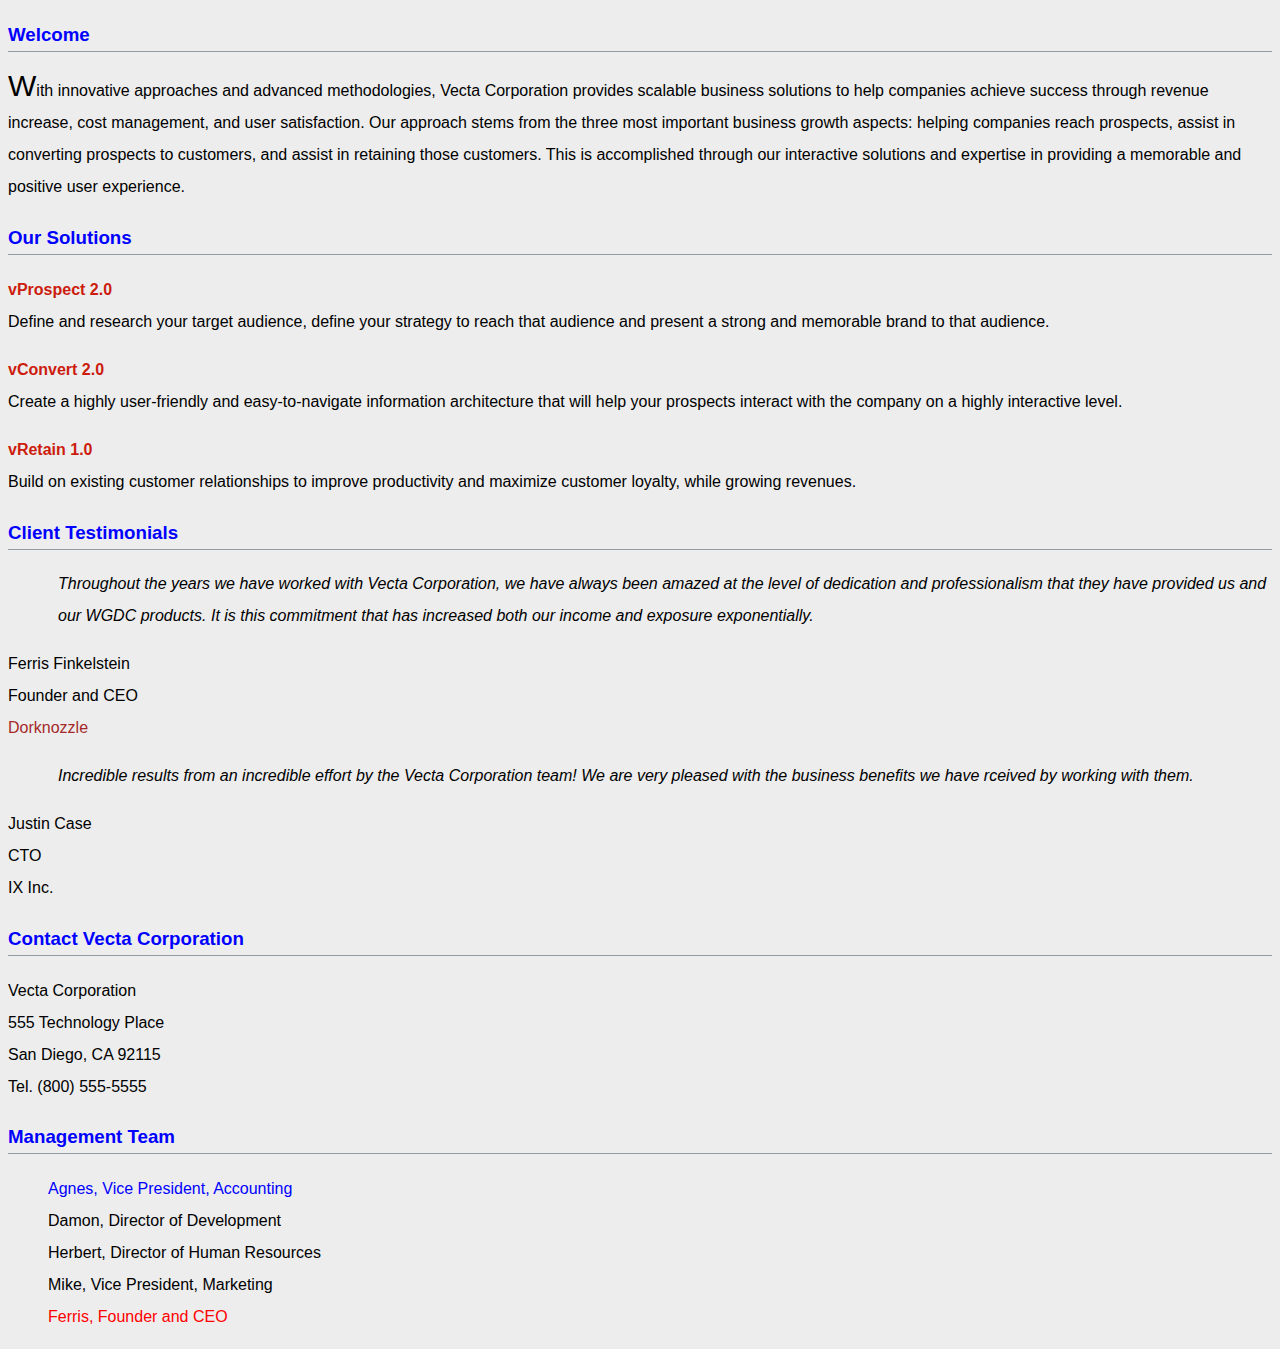
<file: part1/index.html>
<!DOCTYPE html>
<html lang="en">
  <head>
    <meta charset="utf-8" />
    <title>Welcome to Vecta Corp.</title>

    <link href="styles/styles.css" rel="stylesheet" />
  </head>

  <body>
    <h3>Welcome</h3>

    <p id="intro">
      With innovative approaches and advanced methodologies, Vecta Corporation
      provides scalable business solutions to help companies achieve success
      through revenue increase, cost management, and user satisfaction. Our
      approach stems from the three most important business growth aspects:
      helping companies reach prospects, assist in converting prospects to
      customers, and assist in retaining those customers. This is accomplished
      through our interactive solutions and expertise in providing a memorable
      and positive user experience.
    </p>

    <h3>Our Solutions</h3>

    <p class="solution">
      vProspect 2.0<br />
      Define and research your target audience, define your strategy to reach
      that audience and present a strong and memorable brand to that audience.
    </p>

    <p class="solution">
      vConvert 2.0<br />
      Create a highly user-friendly and easy-to-navigate information
      architecture that will help your prospects interact with the company on a
      highly interactive level.
    </p>

    <p class="solution">
      vRetain 1.0<br />
      Build on existing customer relationships to improve productivity and
      maximize customer loyalty, while growing revenues.
    </p>

    <h3>Client Testimonials</h3>

    <p id="testimonial1">
      Throughout the years we have worked with Vecta Corporation, we have always
      been amazed at the level of dedication and professionalism that they have
      provided us and our WGDC products. It is this commitment that has
      increased both our income and exposure exponentially.
    </p>
    <p>
      Ferris Finkelstein<br />
      Founder and CEO<br />
      <a href="http://www.dorknozzle.com">Dorknozzle</a>
    </p>

    <p id="testimonial2">
      Incredible results from an incredible effort by the Vecta Corporation
      team! We are very pleased with the business benefits we have rceived by
      working with them.
    </p>
    <p>
      Justin Case<br />
      CTO<br />
      IX Inc.
    </p>

    <h3>Contact Vecta Corporation</h3>

    <p>
      Vecta Corporation<br />
      555 Technology Place<br />
      San Diego, CA 92115<br />
      Tel. (800) 555-5555
    </p>

    <h3>Management Team</h3>

    <ul>
      <li>Agnes, Vice President, Accounting</li>
      <li>Damon, Director of Development</li>
      <li>Herbert, Director of Human Resources</li>
      <li>Mike, Vice President, Marketing</li>
      <li>Ferris, Founder and CEO</li>
    </ul>
  </body>
</html>
</file>
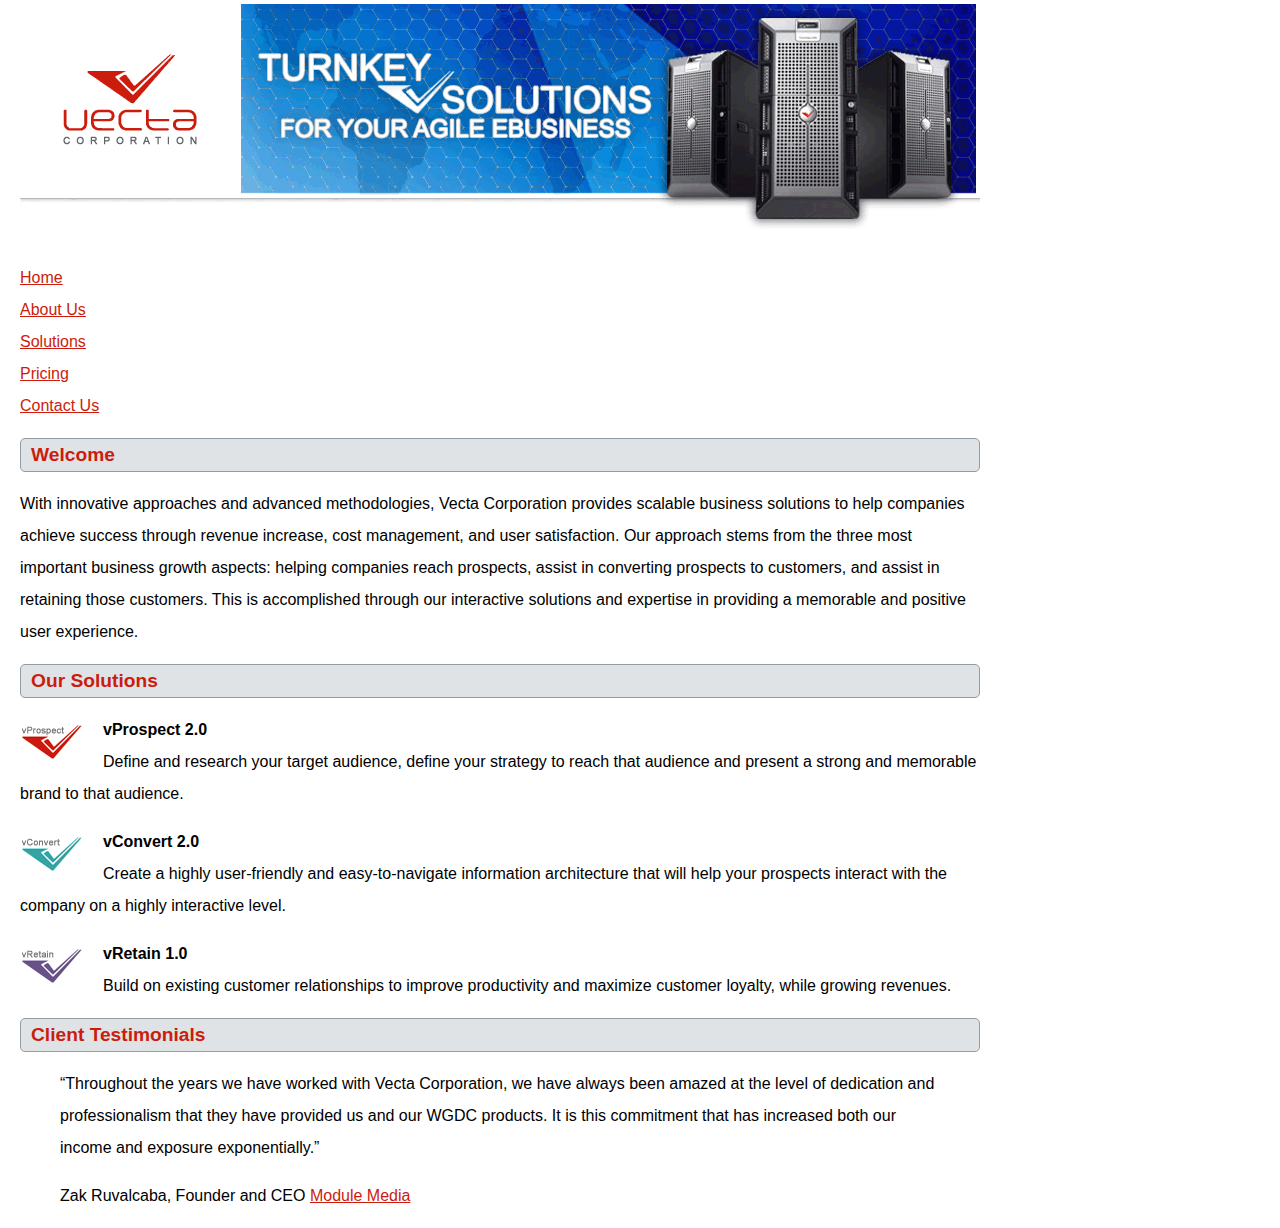
<file: part2/vectacorp/index.html>
<!doctype html>
<html lang="en">
<head>
	<meta charset="utf-8">
    <title>Welcome to Vecta Corporation</title>
    <link href="styles/styles.css" rel="stylesheet">
    <style>p:not(:first-of-type)::first-line {
        font-weight: bold;
    }</style>
</head>

<body>
    <img src="images/header.gif" alt="">
    <ul>
        <li><a href="index.html">Home</a></li>
        <li><a href="aboutus.html">About Us</a></li>
        <li><a href="solutions.html">Solutions</a></li>
        <li><a href="pricing.html">Pricing</a></li>
        <li><a href="contactus.html">Contact Us</a></li>
    </ul>
    <h2 class="heading">Welcome</h2>
    <p>With innovative approaches and advanced methodologies, Vecta Corporation provides scalable business solutions to help companies achieve success through revenue increase, cost management, and user satisfaction. Our approach stems from the three most important business growth aspects: helping companies reach prospects, assist in converting prospects to customers, and assist in retaining those customers. This is accomplished through our interactive solutions and expertise in providing a memorable and positive user experience.</p>
    <h2 class="heading">Our Solutions</h2>

    <p ><img src="images/logo_vprospect.gif" class="header-image" alt=""> vProspect 2.0<br>
    Define and research your target audience, define your strategy to reach that audience and present a strong and memorable brand to that audience.</p>
    </div>
    <p ><img src="images/logo_vconvert.gif" class="header-image" alt=""> vConvert 2.0<br>
    Create a highly user-friendly and easy-to-navigate information architecture that will help your prospects interact with the company on a highly interactive level.</p>

    <p> <img src="images/logo_vretain.gif" class="header-image" alt=""> vRetain 1.0<br>
    Build on existing customer relationships to improve productivity and maximize customer loyalty, while growing revenues.</p>

    <h2 class="heading">Client Testimonials</h2>
    <blockquote><q>Throughout the years we have worked with Vecta Corporation, we have always been amazed at the level of dedication and professionalism that they have provided us and our WGDC products. It is this commitment that has increased both our income and exposure exponentially.</q></blockquote>
    <blockquote>Zak Ruvalcaba, Founder and CEO <a href="http://www.modulemedia.com" target="_blank">Module Media</a></blockquote>
</body>
</html>
</file>
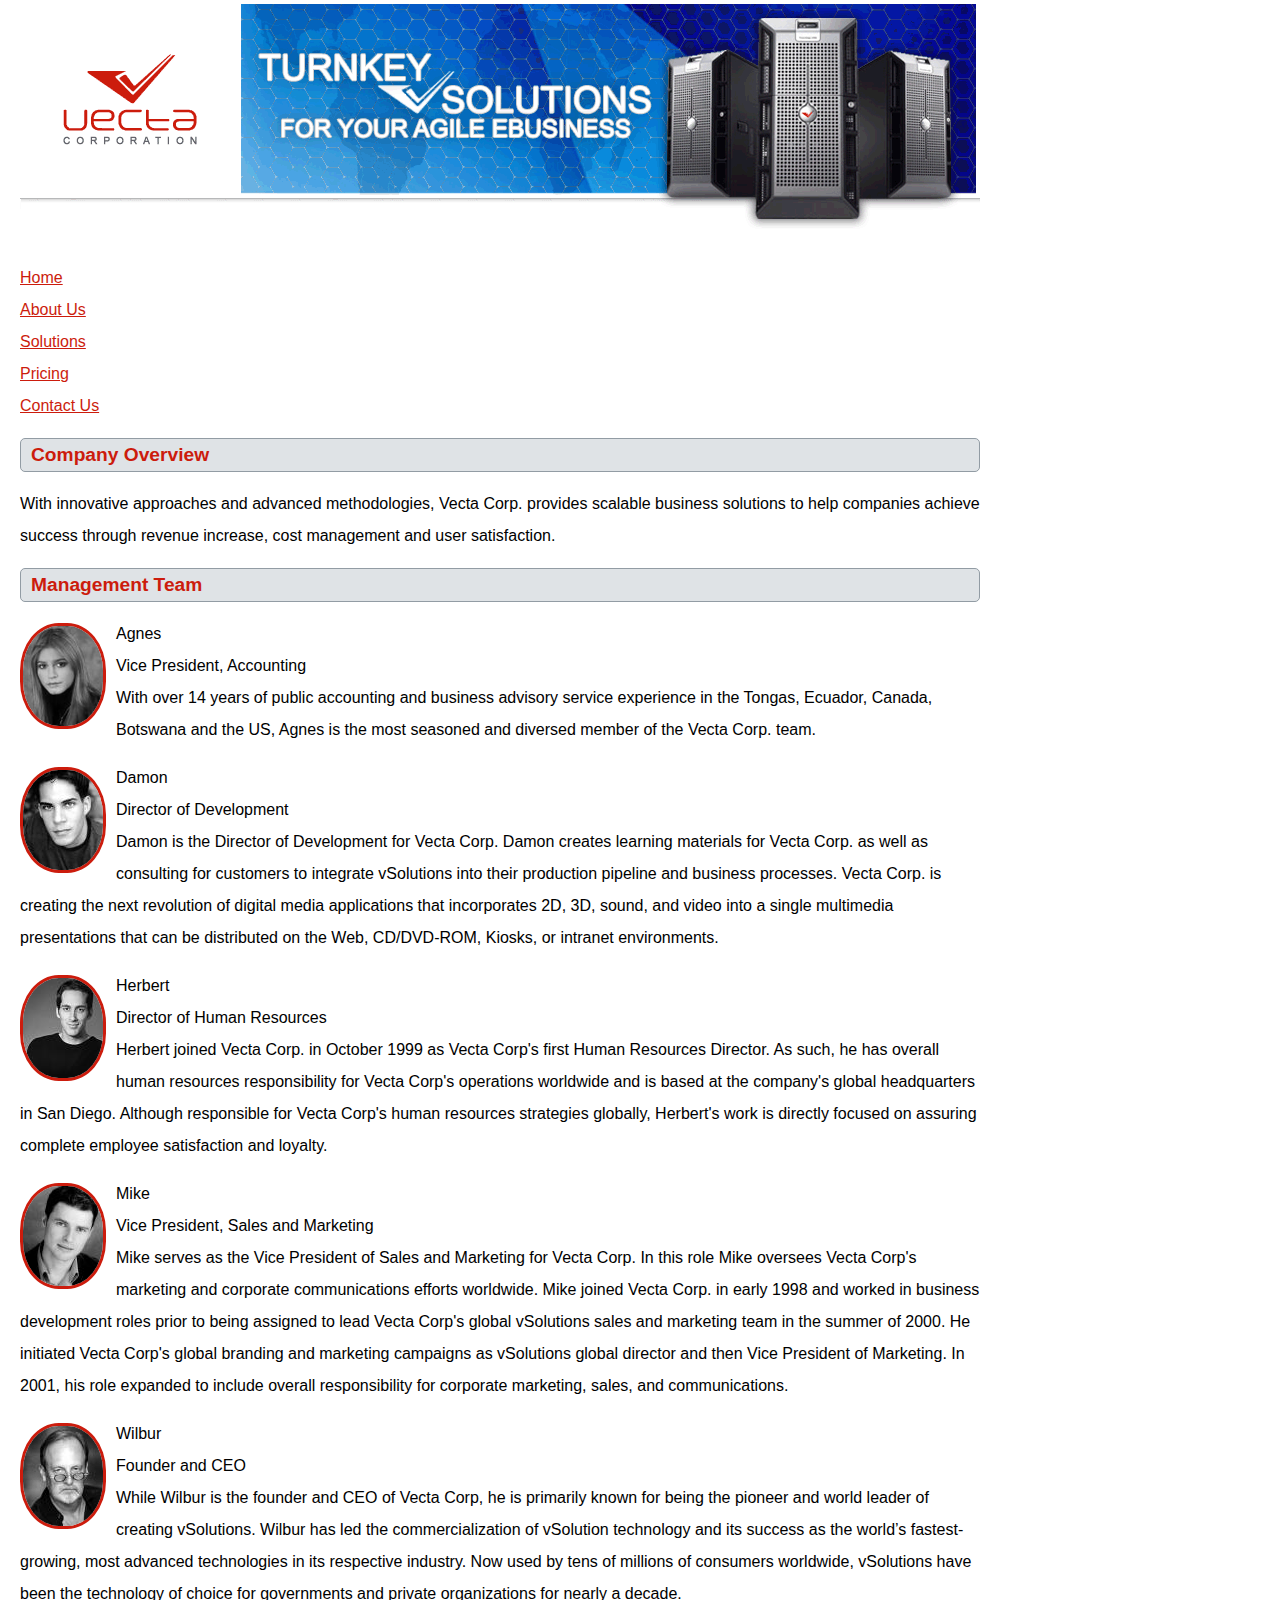
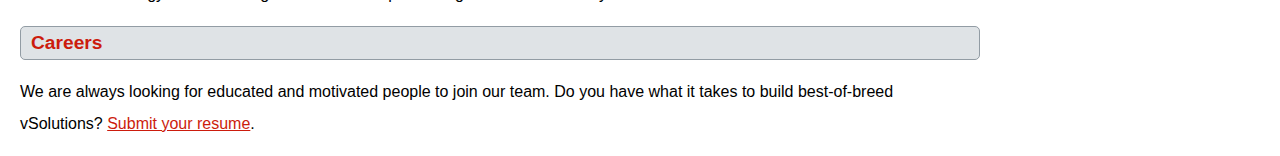
<file: part2/vectacorp/aboutus.html>
<!doctype html>
<html lang="en">
<head>
	<meta charset="utf-8">
    <title>About Vecta Corporation</title>
    <link href="styles/styles.css" rel="stylesheet">
</head>

<body style="margin-left:20px;">
    <img src="images/header.gif" alt="">
    <ul>
        <li><a href="index.html">Home</a></li>
        <li><a href="aboutus.html">About Us</a></li>
        <li><a href="solutions.html">Solutions</a></li>
        <li><a href="pricing.html">Pricing</a></li>
        <li><a href="contactus.html">Contact Us</a></li>
    </ul>
    <h2 class="heading">Company Overview</h2>
    <p>With innovative approaches and advanced methodologies, Vecta Corp. provides scalable business solutions to help companies achieve success through revenue increase, cost management and user satisfaction.</p>
    <h2 class="heading">Management Team</h2>
        <section>
        <img src="images/head_agnes.gif" class="dp-image" alt="Agnes"> <p>Agnes<br>
        Vice President, Accounting<br>
        With over 14 years of public accounting and business advisory service experience in the Tongas, Ecuador, Canada, Botswana and the US, Agnes is the most seasoned and diversed member of the Vecta Corp. team.</p>
        </section>
        <section>
        <img src="images/head_damon.gif" class="dp-image" alt="Damon"> <p>Damon<br>
        Director of Development<br>
        Damon is the Director of Development for Vecta Corp. Damon creates learning materials for Vecta Corp. as well as consulting for customers to integrate vSolutions into their production pipeline and business processes. Vecta Corp. is creating the next revolution of digital media applications that incorporates 2D, 3D, sound, and video into a single multimedia presentations that can be distributed on the Web, CD/DVD-ROM, Kiosks, or intranet environments.</Director>
        </section>

        <section>
        <img src="images/head_herbert.gif" class="dp-image" alt=""> <p>Herbert<br>
        Director of Human Resources<br>
        Herbert joined Vecta Corp. in October 1999 as Vecta Corp's first Human Resources Director. As such, he has overall human resources responsibility for Vecta Corp's operations worldwide and is based at the company's global headquarters in San Diego. Although responsible for Vecta Corp's human resources strategies globally, Herbert's work is directly focused on assuring complete employee satisfaction and loyalty.</Director>

        </section>

        <section>
        <img src="images/head_mike.gif" class="dp-image" alt="Mike"> <p>Mike<br>
        Vice President, Sales and Marketing<br>
        Mike serves as the Vice President of Sales and Marketing for Vecta Corp. In this role Mike oversees Vecta Corp's marketing and corporate communications efforts worldwide. Mike joined Vecta Corp. in early 1998 and worked in business development roles prior to being assigned to lead Vecta Corp's global vSolutions sales and marketing team in the summer of 2000. He initiated Vecta Corp's global branding and marketing campaigns as vSolutions global director and then Vice President of Marketing. In 2001, his role expanded to include overall responsibility for corporate marketing, sales, and communications.</Vice>
        </section>

        <section>
        <img src="images/head_wilbur.gif" class="dp-image" alt="Wilbur"> <p>Wilbur<br>
        Founder and CEO<br>
        While Wilbur is the founder and CEO of Vecta Corp, he is primarily known for being the pioneer and world leader of creating vSolutions. Wilbur has led the commercialization of vSolution technology and its success as the world’s fastest-growing, most advanced technologies in its respective industry. Now used by tens of millions of consumers worldwide, vSolutions have been the technology of choice for governments and private organizations for nearly a decade.</Founder>
        </section>

    <h2 class="heading">Careers</h2>
    <p>We are always looking for educated and motivated people to join our team. Do you have what it takes to build best-of-breed vSolutions? <a href="mailto:hr@vectacorp.com?subject=MY RESUME&cc=herbert@vectacorp.com">Submit your resume</a>.</p>
</body>
</html>
</file>
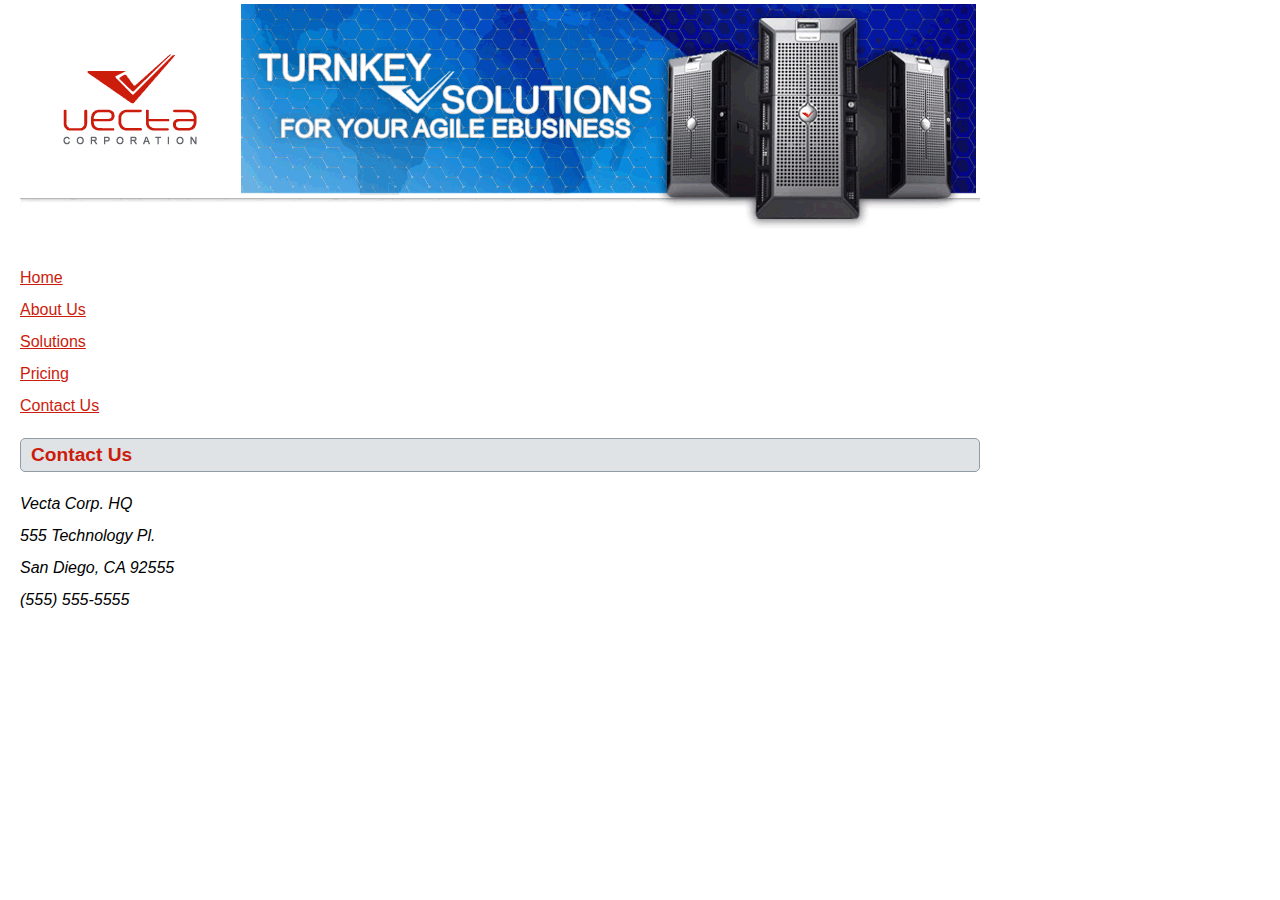
<file: part2/vectacorp/contactus.html>
<!doctype html>
<html lang="en">
<head>
	<meta charset="utf-8">
    <title>Contact Vecta Corporation</title>
    <link href="styles/styles.css" rel="stylesheet">
</head>

<body>
<img src="images/header.gif" alt="">
<ul>
    <li><a href="index.html">Home</a></li>
    <li><a href="aboutus.html">About Us</a></li>
    <li><a href="solutions.html">Solutions</a></li>
    <li><a href="pricing.html">Pricing</a></li>
    <li><a href="contactus.html">Contact Us</a></li>
</ul>
<h2 class="heading">Contact Us</h2>
<address>
    Vecta Corp. HQ<br>
    555 Technology Pl.<br>
    San Diego, CA 92555<br>
    (555) 555-5555
</address>
</body>
</html>
</file>
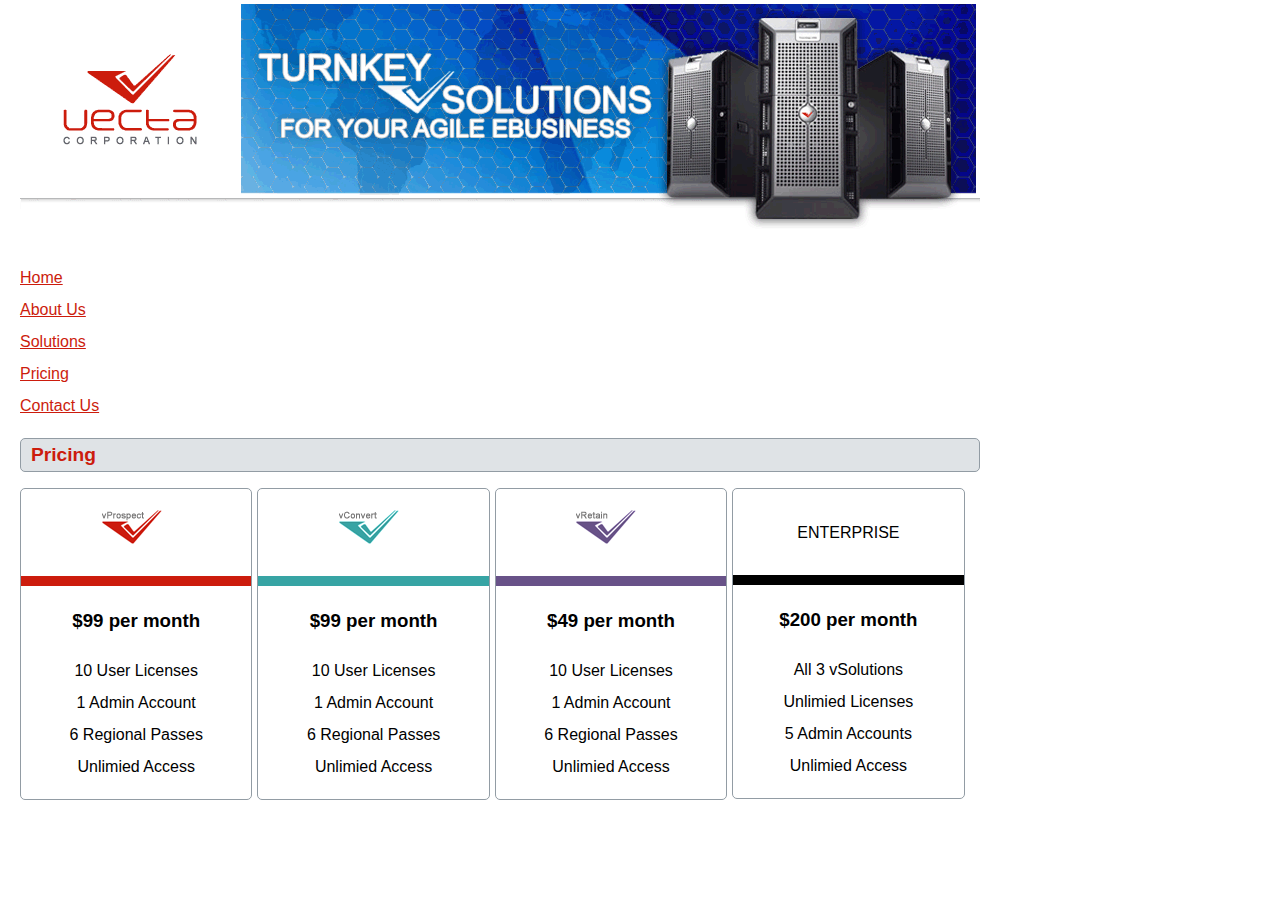
<file: part2/vectacorp/pricing.html>
<!DOCTYPE html>
<html lang="en">
  <head>
    <meta charset="utf-8" />
    <title>Vecta Corporation Pricing Guide</title>
    <link href="styles/styles.css" rel="stylesheet" />

  </head>

  <body >
    <img src="images/header.gif" alt="" />
    <ul>
      <li><a href="index.html">Home</a></li>
      <li><a href="aboutus.html">About Us</a></li>
      <li><a href="solutions.html">Solutions</a></li>
      <li><a href="pricing.html">Pricing</a></li>
      <li><a href="contactus.html">Contact Us</a></li>
    </ul>
    <h2 class="heading">Pricing</h2>
    <section class="pricing">
      <div class="row">
        <div class="column">
          <img
            src="images/logo_vprospect.gif"
            class="pricing-image"
            alt="vProspect 2.0"
          />
          <hr class="thick-line1" />
          <h3>$99 per month</h3>
          <p>
            10 User Licenses<br />
            1 Admin Account<br />
            6 Regional Passes<br />
            Unlimied Access
          </p>
        </div>

        <div class="column">
          <img
            src="images/logo_vconvert.gif"
            class="pricing-image"
            alt="vConvert 2.0"
          />
          <hr class="thick-line2" />
          <h3>$99 per month</h3>
          <p>
            10 User Licenses<br />
            1 Admin Account<br />
            6 Regional Passes<br />
            Unlimied Access
          </p>
        </div>

        <div class="column">
          <img
            src="images/logo_vretain.gif"
            class="pricing-image"
            alt="vRetain 1.0"
          />
          <hr class="thick-line3" />
          <h3>$49 per month</h3>
          <p>
            10 User Licenses<br />
            1 Admin Account<br />
            6 Regional Passes<br />
            Unlimied Access
          </p>
        </div>

        <div class="column">
          <p>ENTERPRISE</p>
          <hr class="thick-line4" />
          <h3>$200 per month</h3>
          <p>
            All 3 vSolutions<br />
            Unlimied Licenses<br />
            5 Admin Accounts<br />
            Unlimied Access
          </p>
        </div>
      </div>
    </section>
  </body>
</html>
</file>
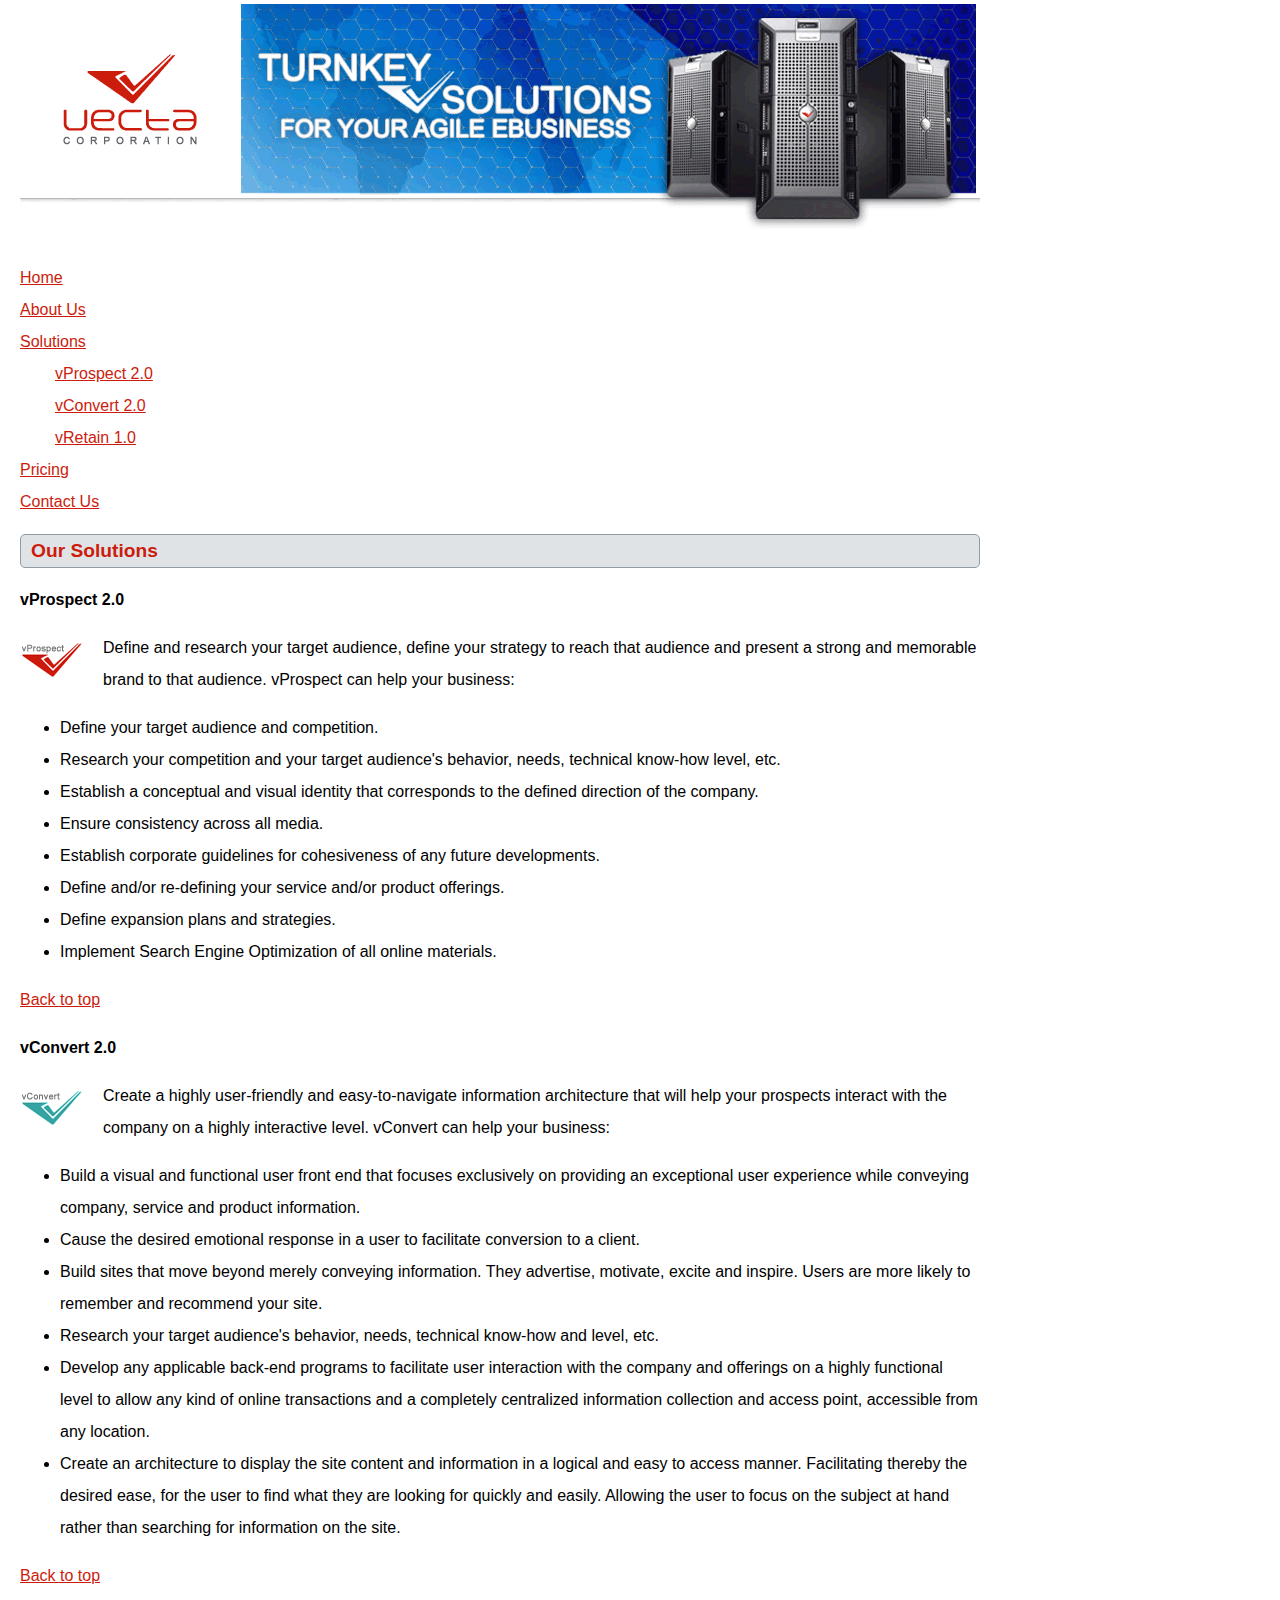
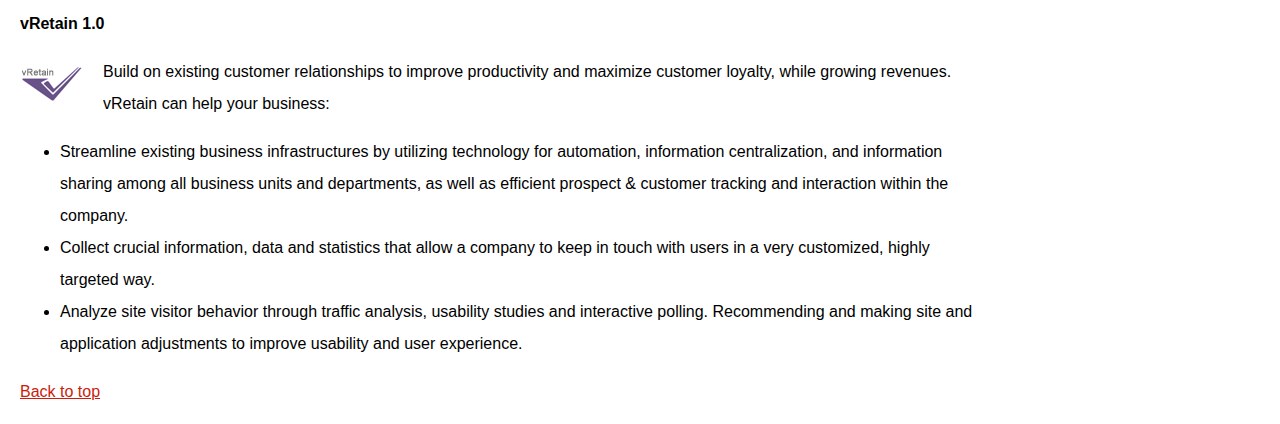
<file: part2/vectacorp/solutions.html>
<!DOCTYPE html>
<html lang="en">
  <head>
    <meta charset="utf-8" />
    <title>Vecta Corporation's Products and Solutions</title>
    <link href="styles/styles.css" rel="stylesheet" />
  </head>

  <body>
    <img src="images/header.gif" alt="" />
    <ul>
      <li><a href="index.html">Home</a></li>
      <li><a href="aboutus.html">About Us</a></li>
      <li>
        <a href="solutions.html">Solutions</a>
        <ul>
          <li><a href="#vprospect">vProspect 2.0</a></li>
          <li><a href="#vconvert">vConvert 2.0</a></li>
          <li><a href="#vretain">vRetain 1.0</a></li>
        </ul>
      </li>
      <li><a href="pricing.html">Pricing</a></li>
      <li><a href="contactus.html">Contact Us</a></li>
    </ul>
    <h2 id="top" class="heading">Our Solutions</h2>
    <p id="vprospect">vProspect 2.0</p>
    <p><img src="images/logo_vprospect.gif" class="header-image" alt="" /></p>
    <p>
      Define and research your target audience, define your strategy to reach
      that audience and present a strong and memorable brand to that audience.
      vProspect can help your business:
    </p>
    <ul>
      <li>Define your target audience and competition.</li>
      <li>
        Research your competition and your target audience's behavior, needs,
        technical know-how level, etc.
      </li>
      <li>
        Establish a conceptual and visual identity that corresponds to the
        defined direction of the company.
      </li>
      <li>Ensure consistency across all media.</li>
      <li>
        Establish corporate guidelines for cohesiveness of any future
        developments.
      </li>
      <li>Define and/or re-defining your service and/or product offerings.</li>
      <li>Define expansion plans and strategies.</li>
      <li>Implement Search Engine Optimization of all online materials.</li>
    </ul>
    <p><a href="#top">Back to top</a></p>
    <p id="vconvert">vConvert 2.0</p>
    <p><img src="images/logo_vconvert.gif" class="header-image" alt="" /></p>
    <p>
      Create a highly user-friendly and easy-to-navigate information
      architecture that will help your prospects interact with the company on a
      highly interactive level. vConvert can help your business:
    </p>
    <ul>
      <li>
        Build a visual and functional user front end that focuses exclusively on
        providing an exceptional user experience while conveying company,
        service and product information.
      </li>
      <li>
        Cause the desired emotional response in a user to facilitate conversion
        to a client.
      </li>
      <li>
        Build sites that move beyond merely conveying information. They
        advertise, motivate, excite and inspire. Users are more likely to
        remember and recommend your site.
      </li>
      <li>
        Research your target audience's behavior, needs, technical know-how and
        level, etc.
      </li>
      <li>
        Develop any applicable back-end programs to facilitate user interaction
        with the company and offerings on a highly functional level to allow any
        kind of online transactions and a completely centralized information
        collection and access point, accessible from any location.
      </li>
      <li>
        Create an architecture to display the site content and information in a
        logical and easy to access manner. Facilitating thereby the desired
        ease, for the user to find what they are looking for quickly and easily.
        Allowing the user to focus on the subject at hand rather than searching
        for information on the site.
      </li>
    </ul>
    <p><a href="#top">Back to top</a></p>
    <p id="vretain">vRetain 1.0</p>
    <p><img src="images/logo_vretain.gif" class="header-image" alt="" /></p>
    <p>
      Build on existing customer relationships to improve productivity and
      maximize customer loyalty, while growing revenues. vRetain can help your
      business:
    </p>
    <ul>
      <li>
        Streamline existing business infrastructures by utilizing technology for
        automation, information centralization, and information sharing among
        all business units and departments, as well as efficient prospect &amp;
        customer tracking and interaction within the company.
      </li>
      <li>
        Collect crucial information, data and statistics that allow a company to
        keep in touch with users in a very customized, highly targeted way.
      </li>
      <li>
        Analyze site visitor behavior through traffic analysis, usability
        studies and interactive polling. Recommending and making site and
        application adjustments to improve usability and user experience.
      </li>
    </ul>
    <p><a href="#top">Back to top</a></p>
  </body>
</html>
</file>
<file: part1/styles/styles.css>
body {
    font-size: 1em;
    line-height: 2em;
    font-family: Arial, Helvetica, sans-serif;
    background-color: #EDEDED;
  }
  
  h3 {
    color: blue;
    border-bottom: 1px solid #929CA4;
  }
  
  #intro::first-letter {
    font-size: 30px;
  }
  
  .solution::first-line {
    color: #CC1C0D; 
    font-weight: bold;
  }
  
  #testimonial2,
  #testimonial1 {
    font-style: italic;
    margin-left: 50px;
  }
  
  a[href^="http"]:link {
    color: brown;
    text-decoration: none;
  }
  
  a[href^="http"]:visited {
    color: green;
    text-decoration: none;
  }
  
  a[href^="http"]:active {
      color: yellow;
      text-decoration: wavy;
    }
  
  a[href^="http"]:hover {
      color: red;
      text-decoration: underline;
    }
  
  ul {
    list-style: none;
  }
  
  li:first-child {
    color: blue;
  }
  
  li:last-child {
    color: red;
  }
</file>
<file: part2/vectacorp/styles/styles.css>
body {
    width:960px;
    font-family: Arial, Helvetica, sans-serif;
    font-size: 1em;
    line-height: 2em;
    margin-left: 20px;
    margin-top: 0px;
    margin-bottom: 0px;
    margin-right: 0px;
}

ul:first-of-type {
    list-style-type: none;
    padding-left: 0;
}

ul > li > ul > li {
    margin-left: 35px;
}

.heading {
    color: #CC1C0D;
    background-color: #DFE3E6;
    border: 1px solid #929CA4;
    font-size: 1.2em;
    padding-left: 10px;
    border-radius: 5px
}

a {
    color: #CC1C0D;
}

.header-image {
    float: left;
    width: 63px;
    height: 36px;
    margin-right: 10px;
    padding: 10px 10px 10px 0;
}

.dp-image {
    float: left;
    width: 80px;
    height: 100px;
    margin-top: 5px;
    margin-right: 10px;
    border: solid 3px #CC1C0D;
    border-radius: 45%;
}

.pricing-image {
    height: 36px;
    padding: 20px 10px 10px 0;
}

hr.thick-line1 {
    border: 5px solid #CC1C0D;
    margin-top: 10px;
}

hr.thick-line2 {
    border: 5px solid #37A4A4;
    margin-top: 10px;
}

hr.thick-line3 {
    border: 5px solid #685288;
    margin-top: 10px;
}

hr.thick-line4 {
    border: 5px solid #000000;
    margin-top: 10px;
}

.column {
    float: left;
    width: 24%;
    border: 1px solid #929CA4;
    border-radius: 5px;
    margin-right: 5px;
    text-align: center;
}
  
.row::after {
    content: "";
    clear: both;
    display: table;
}

#vprospect, #vconvert, #vretain {
    font-weight: bold;
}

section > div > div:nth-of-type(4) > p:first-of-type {
    padding-top: 12px;
    padding-bottom: 10px;
  }
</file>
